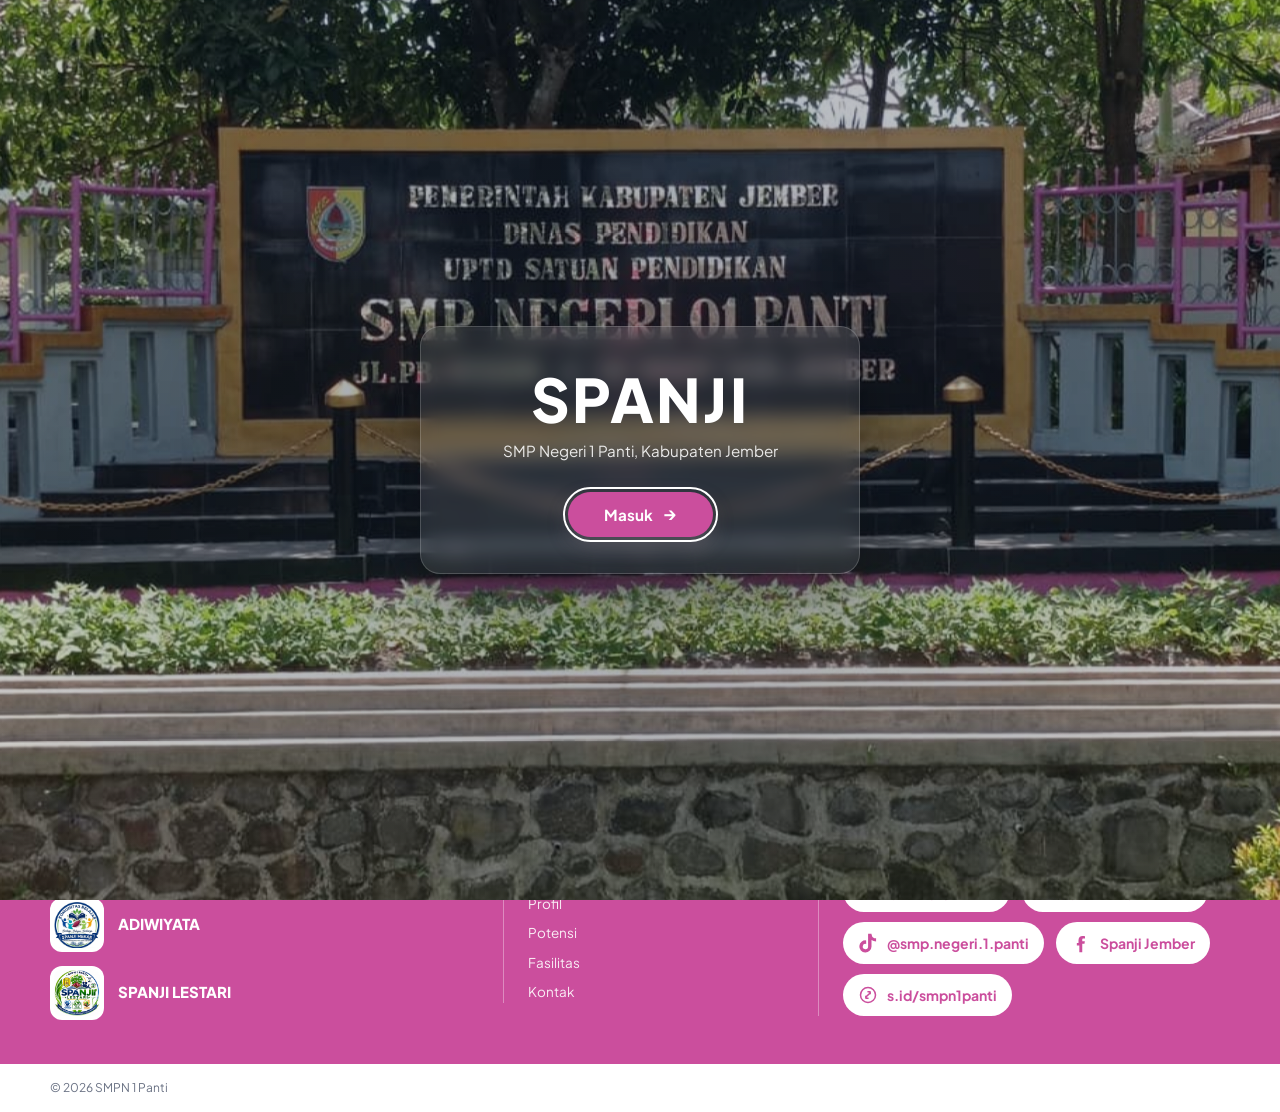
<file: index.html>
<!DOCTYPE html>
<html lang="id">

<head>
    <meta charset="UTF-8">
    <meta name="viewport" content="width=device-width, initial-scale=1.0">
    <title>Profil Sekolah - SMPN 1 Panti</title>
    <meta name="description" content="Situs profil resmi SMPN 1 Panti, Kabupaten Jember.">
    <meta name="google-site-verification" content="jADkxhtEFwRNr0Eua8bPJpXWY07_66TiigtSncWrOU4" />
    <link rel="preconnect" href="https://fonts.googleapis.com">
    <link rel="preconnect" href="https://fonts.gstatic.com" crossorigin>
    <link href="https://fonts.googleapis.com/css2?family=Plus+Jakarta+Sans:wght@400;500;600;700;800&display=swap" rel="stylesheet">
    <link rel="stylesheet" href="style.css">
    <script src="script.js" defer></script>
</head>
<link rel="icon" href="images/logo/logo-smpn1panti.png" type="image/png">

<body data-page="beranda">
    <div class="splash" id="splashScreen" role="dialog" aria-modal="true" aria-labelledby="splashTitle">
        <img class="splash-bg" src="images/fasilitas/Foto depan sekolah SPANJI.jpeg" alt="" aria-hidden="true">
        <div class="splash-overlay" aria-hidden="true"></div>

        <div class="splash-inner">
            <h1 class="splash-title" id="splashTitle">SPANJI</h1>
            <p class="splash-sub">SMP Negeri 1 Panti, Kabupaten Jember</p>
            <button type="button" class="splash-enter" id="splashEnter">Masuk</button>
        </div>
    </div>

    <header class="site-header" id="siteHeader">
    
        <div class="container nav">
            <a href="#beranda" class="brand" aria-label="SMPN 1 Panti, ke beranda">
                <span class="brand-mark" aria-hidden="true">
                    <span class="logo-wrap">
                        <img src="images/logo/logo-smpn1panti.png" alt="Logo SMPN 1 Panti" class="logo-img"
                            onload="this.nextElementSibling.style.display='none'"
                            onerror="this.remove()">
                        <svg viewBox="0 0 24 24" fill="none" stroke="#fff" stroke-width="2"
                            stroke-linecap="round" stroke-linejoin="round">
                            <path d="M12 6.5C10.4 5.2 8.2 4.5 5 4.5v13c3.2 0 5.4.7 7 2 1.6-1.3 3.8-2 7-2v-13c-3.2 0-5.4.7-7 2z"/>
                            <path d="M12 6.5v13"/>
                        </svg>
                    </span>
                </span>
                <span class="brand-text">
                    <strong>SMPN 1 Panti</strong>
                    <small>Kec. Panti, Kab. Jember</small>
                </span>
            </a>

            <nav class="nav-links" id="siteNav" aria-label="Navigasi utama">
                <a href="#beranda" class="active">Beranda</a>
                <a href="#profil">Profil</a>
                <a href="#potensi">Potensi</a>
                <a href="#kontak">Kontak</a>
            </nav>

            <div class="nav-cta">
                <a href="#kontak" class="btn btn-ghost">Hubungi Kami</a>
                <button class="nav-toggle" id="navtoggle" aria-label="Buka menu">
                    <span></span><span></span><span></span>
                </button>
            </div>
        </div>
    </header>

    <div class="page-shell">
        <aside class="sidebar">
            <div class="sidebar-brand">
                <span class="sidebar-mark">S</span>
                <div>
                    <strong>SMPN 1 Panti</strong>
                    <small>School Profile</small>
                </div>
            </div>

            <nav class="sidebar-nav" aria-label="Sidebar navigasi">
                <a href="#beranda" class="active">Beranda</a>
                <a href="#profil">Profil</a>
                <a href="#statistik">Data</a>
                <a href="#potensi">Potensi</a>
                <a href="#fasilitas">Fasilitas</a>
                <a href="#kontak">Kontak</a>
            </nav>

            <div class="sidebar-card">
                <span>Jadwal</span>
                <strong>07.00 - 14.00</strong>
                <small>Senin - Sabtu</small>
            </div>
        </aside>

        <main class="content-area">
            <section id="beranda" class="hero" data-page="beranda">
                <div class="container">
                    <div class="hero-grid">
                        <div class="hero-copy">
                            <p class="hero-kicker">Selamat Datang di SMPN 1 Panti</p>
                            <h1><span class="hero-school-name">SPANJI LESTARI</span><br>Mendidik generasi unggul, <span class="mark">berkarakter</span>, dan siap bersaing.</h1>
                            <p class="hero-desc">Sekolah negeri berpredikat Adiwiyata yang berkomitmen membangun pendidikan berkualitas, menumbuhkan semangat belajar, serta menyiapkan siswa menjadi pribadi yang cerdas, disiplin, dan berdaya saing tinggi.</p>
                            <div class="hero-meta" aria-label="Informasi sekolah">
                                <span>Akademik</span>
                                <span>Karakter</span>
                                <span>Prestasi</span>
                            </div>
                            <div class="hero-action">
                                <a href="#profil" class="btn btn-lg btn-primary">Kenali sekolah kami</a>
                                <a href="#potensi" class="btn btn-lg btn-ghost">Lihat potensi</a>
                            </div>
                        </div>

                        <div class="hero-media" aria-hidden="true">
                            <img src="images/fasilitas/Foto depan sekolah SPANJI.jpeg" alt="Foto depan SPANJI LESTARI" loading="eager">
                            <div class="hero-card hero-card-main">
                                <span>Prestasi</span>
                                <strong>Berprestasi</strong>
                            </div>
                        </div>
                    </div>
                    <div class="hero-coords">
                        <span>08°10'S 113°34'E</span>
                        <span>Kec. Panti, Kab. Jember</span>
                    </div>
                </div>
            </section>

            <section id="statistik" class="stats" data-page="beranda">
                <div class="container stats-grid">
                    <div class="stats-head">
                        <p class="eyebrow">Sekolah Kami</p>
                        <h2>SMPN 1 Panti Data</h2>
                    </div>

                    <div class="stat-card">
                        <div class="stat-number" data-target="653">0</div>
                        <p class="stat-label">Siswa Aktif</p>
                    </div>

                    <div class="stat-card">
                        <div class="stat-number" data-target="36">0</div>
                        <p class="stat-label">Guru &amp; Tenaga Pendidik</p>
                    </div>

                    <div class="stat-card">
                        <div class="stat-number" data-target="191">0</div>
                        <p class="stat-label">Prestasi &amp; Penghargaan</p>
                    </div>
                </div>
            </section>

            <section id="profil" class="profil" data-page="profil">
                <div class="container profil-inner">
                    <div class="profil-media">
                        <img src="images/fasilitas/halaman depan sekolah 1.jpeg" alt="halaman depan SMPN 1 Panti" class="profil-img">
                    </div>

                    <div class="profil-bedge">
                        <span class="profil-bedge-number">46</span>
                        <span class="profil-bedge-label">Tahun Mengabdi</span>
                        <p class="profil-desc">
                            SMP Negeri 1 Panti berdiri pada tahun 1981 sebagai filial SMP Negeri Rambipuji 1 dengan tiga kelas yang menempati gedung SD Negeri I Panti. Seiring perkembangannya, sekolah ini mulai menempati gedung sendiri pada tahun 1983/1984 yang diresmikan oleh Gubernur Jawa Timur, Wahono, pada 28 November 1984. Hingga kini, SMP Negeri 1 Panti terus berkembang sebagai lembaga pendidikan yang berkomitmen mencetak generasi unggul, berprestasi, berkarakter, dan siap menghadapi tantangan masa depan.
                        </p>

                        <div class="profil-list">
                            <div class="profil-item">
                                <span class="profil-icon" aria-hidden="true">✓</span>
                                <div>
                                    <h3>Lokasi</h3>
                                    <p>Kec. Panti, Kab. Jember, Jawa Timur</p>
                                </div>
                            </div>
                            <div class="profil-item">
                                <span class="profil-icon" aria-hidden="true">✓</span>
                                <div>
                                    <h3>Visi &amp; Misi</h3>
                                    <p>Terwujudnya insan yang beriman, berakhlak mulia, berkarakter, dan berprestasi. Lihat <a href="#visi-misi" class="profil-link">visi &amp; misi lengkap</a>.</p>
                                </div>
                            </div>
                        </div>

                        <a href="#kontak" class="btn btn-primary">Hubungi sekolah</a>
                    </div>
                </div>
            </section>

            <section id="struktur" class="struktur" data-page="profil">
                <div class="container">
                    <div class="section-head reveal">
                        <p class="eyebrow">Profil Sekolah</p>
                        <h2>Struktur Organisasi</h2>
                    </div>

                    <div class="org-chart reveal delay-1" role="group" aria-label="Bagan organisasi sekolah">
                        <div class="org-leadership">
                            <article class="org-card org-committee">
                                <h3>Komite Sekolah</h3>
                            </article>
                            <article class="org-card lead">
                                <span class="org-label">Pimpinan</span>
                                <h3>Kepala Sekolah</h3>
                                <p>WIWIK INDIYAWATI, S.Pd.</p>
                                <img
                                    src="images/guru/Wiwik.jpeg"
                                    alt="Kepala Sekolah SMPN 1 Panti"
                                    class="org-lead-img"
                                    loading="lazy"
                                    decoding="async">
                            </article>
                        </div>

                        <div class="org-connector" aria-hidden="true"></div>

                        <div class="org-row">
                            <article class="org-card">
                                <h3>Tata Usaha</h3>
                                <p>HENI HOROYANDONO.</p>
                                <img
                                    src="images/guru/Pak Henny.jpeg"
                                    alt="Tata Usaha SMPN 1 Panti"
                                    class="org-lead-img"
                                    loading="lazy"
                                    decoding="async">
                            </article>
                            <article class="org-card">
                                <h3>Kurikulum</h3>
                                <p>FA'IS FENNY NURDIANA, S.Pd.</p>
                                <img
                                    src="images/guru/Fenny.jpeg"
                                    alt="Kurikulum SMPN 1 Panti"
                                    class="org-lead-img"
                                    loading="lazy"
                                    decoding="async">
                            </article>
                            <article class="org-card">
                                <h3>Sarana &amp; Prasarana</h3>
                                <p>NUR YUSUF HABIBI, S.Pd.</p>
                                <img
                                    src="images/guru/Pak Yusuf.jpeg"
                                    alt="Sarana dan Prasarana SMPN 1 Panti"
                                    class="org-lead-img"
                                    loading="lazy"
                                    decoding="async">
                            </article>
                        </div>

                        <div class="org-connector" aria-hidden="true"></div>

                        <div class="org-row org-row-split">
                            <div class="org-stack">
                                <article class="org-card">
                                    <h3>Kesiswaan</h3>
                                    <p>M. SELVY ALAMUL H, S.Pd.</p>
                                    <img
                                        src="images/guru/Pak Selvy.jpeg"
                                        alt="Kesiswaan SMPN 1 Panti"
                                        class="org-lead-img"
                                        loading="lazy"
                                        decoding="async">
                                </article>
                                <article class="org-card org-independent">
                                    <h3>Perpustakaan</h3>
                                    <p>SITI ASFIHANA RAHMAWATI, SS.</p>
                                    <img
                                        src="images/guru/SITI ASFIHANA RAHMAWATI, SS..jpg"
                                        alt="Koleksi buku di Perpustakaan SMPN 1 Panti"
                                        class="org-lead-img"
                                        loading="lazy"
                                        decoding="async">
                                </article>
                            </div>
                            <div class="org-stack org-mapel-stack">
                                <a href="#guru-mapel" class="org-card org-mapel-card">
                                    <h3>Guru Mapel</h3>
                                    <p>Mendampingi perkembangan siswa di kelas.</p>
                                    <span class="org-mapel-cta">Lihat daftar guru
                                        <svg viewBox="0 0 24 24" fill="none" stroke="currentColor" stroke-width="2" stroke-linecap="round" stroke-linejoin="round" aria-hidden="true"><path d="M9 6l6 6-6 6"/></svg>
                                    </span>
                                </a>
                                <div class="org-connector org-mapel-connector" aria-hidden="true"></div>
                            </div>
                            <article class="org-card">
                                <h3>Bimbingan &amp; Konseling</h3>
                                <p>SITI BADRIYAH, S.Pd.</p>
                                <img
                                    src="images/guru/Ibu Siti.jpeg"
                                    alt="Bimbingan dan Konseling SMPN 1 Panti"
                                    class="org-lead-img"
                                    loading="lazy"
                                    decoding="async">
                            </article>
                        </div>

                        <div class="org-connector" aria-hidden="true"></div>

                        <article class="org-card org-staff-card org-siswa org-students">
                            <h3>Siswa</h3>
                        </article>
                    </div>
                </div>
            </section>

            <section id="guru-mapel" class="struktur guru-mapel" data-page="guru-mapel">
                <div class="container">
                    <a href="#struktur" class="kontak-back">&larr; Kembali ke struktur organisasi</a>

                    <div class="section-head reveal">
                        <p class="eyebrow">Struktur Organisasi</p>
                        <h2>Guru Mata Pelajaran</h2>
                    </div>

                    <div class="org-chart" role="group" aria-label="Bagan guru mata pelajaran">
                        <article class="org-card lead">
                            <h3>Guru Mapel</h3>
                            <p>Mendampingi perkembangan siswa di kelas.</p>
                        </article>

                        <div class="org-connector" aria-hidden="true"></div>

                        <div class="org-staff">
                            <div class="org-col">
                                <article class="org-card org-staff-card">
                                    <h3>Guru PAI &amp; BTQ</h3>
                                    <p>Hj. SITI ZULAIKHA, S.Ag</p>
                                    <p>M. SELVY ALAMUL HUDA, S.PdI</p>
                                    <p>AHMAD FAIZAL, S.Pd</p>
                                </article>
                                <article class="org-card org-staff-card">
                                    <h3>Guru Bahasa Indonesia</h3>
                                    <p>ENDANG HESTININGSIH, S.Pd</p>
                                    <p>INDAH SRIWULANDARI, S.S</p>
                                    <p>NUR YUSUF HABIBI, S.Pd</p>
                                </article>
                                <article class="org-card org-staff-card">
                                    <h3>Guru Bahasa Inggris</h3>
                                    <p>Drs. SURIYANTO ADI SAPUTRA</p>
                                    <p>SITI ASFIHANA RAHMAWATI, SS.</p>
                                    <p>JENI INDRI ASTUTIK, S.S.</p>
                                </article>
                                <article class="org-card org-staff-card">
                                    <h3>Guru Bahasa Daerah</h3>
                                    <p>LILIS SUMARNI, S.Pd.</p>
                                    <p>IMAS AMALIA NURISWATI, S.Pd</p>
                                </article>
                                <article class="org-card org-staff-card">
                                    <h3>Guru IPS</h3>
                                    <p>ASTIYANI, S.Pd</p>
                                    <p>TITIK SETYOWATI, S.E.</p>
                                    <p>Erni Irawati, S.Pd</p>
                                </article>
                            </div>

                            <div class="org-col org-mapel-column">
                                <article class="org-card org-staff-card">
                                    <h3>Guru Matematika</h3>
                                    <p>CUCUT MASTITAH, S.Pd</p>
                                    <p>AHMAD FAIZUL KARIM, S.Pd</p>
                                    <p>EVI RAHMAWATI, S.Pd.</p>
                                    <p>FALIH HELMI WIBISONO P., S.Pd</p>
                                    <p>IRBAH NURJANNAH, S.Pd</p>
                                    <p>MUCHAMMAD CHAIZUL C. M., S.Pd</p>
                                </article>
                                <article class="org-card org-staff-card">
                                    <h3>Guru IPA</h3>
                                    <p>YULIATI, S.Pd</p>
                                    <p>FA'IS FENNY NURDIANA, S.Pd</p>
                                    <p>LILIS SUMARNI, S.Pd.</p>
                                    <p>M. DARWIS ANDI MUKHTAROM, S.Pd</p>
                                </article>
                                <article class="org-card org-staff-card">
                                    <h3>Guru Koding &amp; Kecerdasan Artifisial</h3>
                                    <p>AHMAD FAIZUL KARIM, S.Pd</p>
                                    <p>EVI RAHMAWATI, S.Pd.</p>
                                    <p>FALIH HELMI WIBISONO P., S.Pd</p>
                                    <p>MUCHAMMAD CHAIZUL C. M., S.Pd</p>
                                </article>
                            </div>

                            <div class="org-col">
                                <article class="org-card org-staff-card">
                                    <h3>Guru PPKn</h3>
                                    <p>MUHAMMAD SHOLEH, SH.</p>
                                    <p>M. DARWIS ANDI MUKHTAROM, S.Pd</p>
                                    <p>IMAS AMALIA NURISWATI, S.Pd</p>
                                    <p>MUCHAMMAD CHAIZUL C. M., S.Pd</p>
                                </article>
                                <article class="org-card org-staff-card">
                                    <h3>Guru Informatika</h3>
                                    <p>JOKO KINARYOADI, S.Pd</p>
                                    <p>M. DARWIS ANDI MUKHTAROM, S.Pd</p>
                                    <p>SEPTIAN DWI CAHYO, S.Pd</p>
                                    <p>AHMAD FAIZAL, S.Pd</p>
                                </article>
                                <article class="org-card org-staff-card">
                                    <h3>Guru PJOK</h3>
                                    <p>DANANG ARGO WAHYU I., S.Pd</p>
                                    <p>JOKO KINARYOADI, S.Pd</p>
                                    <p>SEPTIAN DWI CAHYO, S.Pd</p>
                                </article>
                                <article class="org-card org-staff-card">
                                    <h3>Guru Prakarya</h3>
                                    <p>SITI BADRIYAH, S.Pd</p>
                                    <p>FA'IS FENNY NURDIANA, S.Pd</p>
                                    <p>DANANG ARGO WAHYU I., S.Pd</p>
                                </article>
                            </div>
                        </div>
                    </div>
                </div>
            </section>

            <section id="visi-misi" class="vision-grid" data-page="profil">
                <div class="container vision-wrap">
                    <div class="section-head reveal">
                        <p class="eyebrow">Visi &amp; Misi</p>
                        <h2>Komitmen Pendidikan Yang Terarah</h2>
                    </div>

                    <article class="vision-card vision-main reveal delay-1">
                        <span class="vision-label">Visi</span>
                        <h3>
                            <span>Terwujudnya insan yang beriman,</span>
                            <span>berakhlak mulia, berkarakter,</span>
                            <span>berprestasi, dan berbudaya lingkungan.</span>
                        </h3>
                        <ul class="visi-pillars" aria-label="Pilar visi">
                            <li><strong>Beriman</strong><span>Membiasakan ibadah, kejujuran, dan kesantunan.</span></li>
                            <li><strong>Berkarakter</strong><span>Menerapkan disiplin, kemandirian, dan tanggung jawab.</span></li>
                            <li><strong>Berprestasi</strong><span>Mengembangkan potensi setiap murid.</span></li>
                            <li><strong>Peduli lingkungan</strong><span>Menjaga alam, kebersihan, dan lingkungan sekitar.</span></li>
                        </ul>
                    </article>

                    <div class="misi-block reveal delay-1">
                        <span class="vision-label">Misi</span>
                        <ol class="misi-list">
                            <li class="misi-item">
                                <span class="misi-no" aria-hidden="true">01</span>
                                <div>
                                    <h4>Iman &amp; Akhlak</h4>
                                    <p>Membiasakan nilai agama dan etika.</p>
                                </div>
                            </li>
                            <li class="misi-item">
                                <span class="misi-no" aria-hidden="true">02</span>
                                <div>
                                    <h4>Karakter &amp; Positif</h4>
                                    <p>Membangun disiplin, kemandirian, gotong royong, kreativitas, dan sikap kritis.</p>
                                </div>
                            </li>
                            <li class="misi-item">
                                <span class="misi-no" aria-hidden="true">03</span>
                                <div>
                                    <h4>Pembelajaran Bermakna</h4>
                                    <p>pembelajaran kontekstual, berbasis, teknologi, dan berpusat pada murid.</p>
                                </div>
                            </li>
                            <li class="misi-item">
                                <span class="misi-no" aria-hidden="true">04</span>
                                <div>
                                    <h4>Pengembangan Potensi</h4>
                                    <p>Mengoptimalkan prestasi akademik dan nonakademik. (<em>growth mindset</em>).</p>
                                </div>
                            </li>
                            <li class="misi-item">
                                <span class="misi-no" aria-hidden="true">05</span>
                                <div>
                                    <h4>Budaya Lingkungan</h4>
                                    <p>Membangun lingkungan yang bersih, sehat, aman, hijau, dan berkelanjutan.</p>
                                </div>
                            </li>
                            <li class="misi-item">
                                <span class="misi-no" aria-hidden="true">06</span>
                                <div>
                                    <h4>Tata Kelola Bermutu</h4>
                                    <p>Bekerja secara profesional, kolaboratif, transparan, dan bermitra.</p>
                                </div>
                            </li>
                        </ol>
                    </div>
                </div>
            </section>

            <section class="achievement-strip" data-page="profil">
                <div class="container achievement-wrap">
                    <div class="section-head reveal">
                        <p class="eyebrow">Prestasi</p>
                        <h2>Kompetisi dan pencapaian siswa</h2>
                    </div>
                </div>
                <div class="achievement-grid reveal delay-1">
                    <div class="achievement-item">
                        <strong>82</strong>
                        <span>Lomba Akademik</span>
                    </div>
                    <div class="achievement-item">
                        <strong>42</strong>
                        <span>Prestasi Olahraga</span>
                    </div>
                    <div class="achievement-item">
                        <strong>19</strong>
                        <span>Kejuaraan Seni</span>
                    </div>
                    <div class="achievement-item">
                        <strong>48</strong>
                        <span>Prestasi Non Akademik</span>
                    </div>
                    <div class="achievement-item">
                        <strong>34</strong>
                        <span>Juara Tingkat Kabupaten</span>
                    </div>
                </div>
            </section>

            <section id="potensi" class="potensi" data-page="potensi">
                <div class="container">
                    <div class="section-head reveal">
                        <p class="eyebrow">Keunggulan Sekolah</p>
                        <h2>Program &amp; fasilitas unggulan</h2>
                    </div>

                    <div class="bento reveal delay-1">
                        <article class="bento-card bento-1 has-img">
                            <div class="slider bento-slider" data-autoplay="4000" role="region" aria-roledescription="carousel" aria-label="Galeri akademik">
                                <div class="slider-track">
                                    <img src="images/fasilitas/kondisi kelas 1.jpeg" alt="Kegiatan akademik siswa" class="slide" loading="lazy">
                                    <img src="images/fasilitas/kondisi kelas 2.jpeg" alt="Pembelajaran di dalam kelas" class="slide">
                                    <img src="images/fasilitas/suasana belajar.jpeg" alt="Suasana belajar di kelas" class="slide">
                                </div>
                            </div>
                            <svg class="icon" width="26" height="26" viewBox="0 0 24 24" fill="none" stroke="currentColor" stroke-width="1.6" aria-hidden="true">
                                <path d="M12 7v14"/>
                                <path d="M3 5.5A2.5 2.5 0 0 1 5.5 3H12v18H5.5A2.5 2.5 0 0 0 3 23z"/>
                                <path d="M21 5.5A2.5 2.5 0 0 0 18.5 3H12v18h6.5a2.5 2.5 0 0 1 2.5 2z"/>
                                <path d="M6 7h3M6 10h3M15 7h3M15 10h3"/>
                            </svg>
                            <h4>Akademik</h4>
                            <div class="academic-details">
                                <div class="academic-copy">
                                    <p>Program pembelajaran yang menekankan pengembangan kompetensi akademik, karakter, dan keterampilan akademik siswa.</p>
                                </div>
                                <div class="academic-programs" aria-label="Program akademik unggulan">
                                    <span>Sekolah Model Pembelajaran Mendalam (PM)</span>
                                    <span>Koding &amp; Kecerdasan Artifisial (KKA)</span>
                                </div>
                            </div>
                        </article>

                        <article class="bento-card bento-2 has-img">
                            <div class="slider bento-slider" data-autoplay="4000" data-indicator="dots" role="region" aria-roledescription="carousel" aria-label="Galeri ekstrakurikuler">
                                <div class="slider-track">
                                    <img src="images/ekstra/Basket 1.jpeg" alt="Kegiatan basket" class="slide" loading="lazy">
                                    <img src="images/ekstra/Basket 2.jpeg" alt="Latihan basket siswa" class="slide" loading="lazy">
                                    <img src="images/ekstra/Patrol.jpeg" alt="latihan patrol" class="slide">
                                    <img src="images/ekstra/Patrol 2.jpeg" alt="Latihan olahraga dan seni" class="slide">
                                    <img src="images/ekstra/Pramuka 1.jpeg" alt="Kegiatan pramuka" class="slide">
                                    <img src="images/ekstra/pramuka 2.jpeg" alt="Kegiatan pramuka" class="slide">
                                    <img src="images/ekstra/pramuka 3.jpeg" alt="Kegiatan pramuka" class="slide">
                                    <img src="images/ekstra/Paskib 1.jpeg" alt="Kegiatan paskibra" class="slide">
                                    <img src="images/ekstra/sepak bola 1.jpeg" alt="Kegiatan sepak bola" class="slide">
                                    <img src="images/ekstra/sepak bola 2.jpeg" alt="Kegiatan sepak bola" class="slide">
                                    <img src="images/ekstra/PLH 1.png" alt="Kegiatan PLH" class="slide">
                                    <img src="images/ekstra/PLH (2).png" alt="Kegiatan PLH" class="slide">
                                    <img src="images/ekstra/voli 1.jpeg" alt="Kegiatan voli" class="slide">
                                    <img src="images/ekstra/voli 2.jpeg" alt="Kegiatan voli" class="slide">
                                    <img src="images/ekstra/Tari 1.jpeg" alt="Kegiatan tari" class="slide">
                                    <img src="images/ekstra/Tari 2.jpeg" alt="Kegiatan tari" class="slide">
                                    <img src="images/prestasi/prestasi/Hadrah 1.jpeg" alt="Kegiatan hadrah" class="slide">
                                    <img src="images/ekstra/Hadrah 2.jpeg" alt="Kegiatan hadrah" class="slide">
                                    <img src="images/ekstra/Tilawah.jpeg" alt="Kegiatan tilawah" class="slide">
                                    <img src="images/ekstra/Tilawah 2.jpeg" alt="Kegiatan tilawah" class="slide">
                                    <img src="images/ekstra/Broadcast 1.jpeg" alt="Kegiatan broadcast" class="slide">
                                    <img src="images/ekstra/Broadcast 2.jpeg" alt="Kegiatan broadcast" class="slide">
                                </div>
                            </div>
                            <svg class="icon" width="24" height="24" viewBox="0 0 24 24" fill="none" stroke="currentColor" stroke-width="1.6">
                                <path d="M4 18V6l8-4 8 4v12l-8 4-8-4z"/>
                                <path d="M12 2v20M4 6l8 4 8-4"/>
                            </svg>
                            <h4>Ekstrakurikuler</h4>
                            <p>Pramuka, olahraga, seni, dan kegiatan pengembangan bakat siswa.</p>
                        </article>

                             <article class="bento-card bento-3 has-img">
                            <div class="slider bento-slider" data-autoplay="4000" role="region" aria-roledescription="carousel" aria-label="Galeri fasilitas">
                                <div class="slider-track">
                                    <img src="images/fasilitas/lapangan 1.jpeg" alt="Lapangan olahraga yang luas di SMPN 1 Panti" class="slide" loading="lazy">
                                    <img src="images/fasilitas/lapangan 2.jpg" alt="Siswa bermain di lapangan sekolah" class="slide" loading="lazy">
                                    <img src="images/fasilitas/Perpus 1.jpg" alt="Poster ajakan membaca di perpustakaan" class="slide" loading="lazy">
                                    <img src="images/fasilitas/perpus 2.jpg" alt="Koleksi ensiklopedia di perpustakaan" class="slide" loading="lazy">
                                    <img src="images/fasilitas/perpus 3.jpg" alt="Buku pelajaran di rak perpustakaan" class="slide" loading="lazy">
                                    <img src="images/fasilitas/Kopsis.jpeg" alt="Kantin bersih dan nyaman di SMPN 1 Panti" class="slide" loading="lazy">
                                    <img src="images/fasilitas/Ruang BK.jpeg" alt="Ruang bimbingan konseling" class="slide" loading="lazy">
                                    <img src="images/fasilitas/Kantin.jpg" alt="Kantin sekolah dengan fasilitas lengkap" class="slide" loading="lazy">
                                    <img src="images/fasilitas/musholla.10.jpeg" alt="Musholla SMPN 1 Panti" class="slide" loading="lazy">
                                </div>
                            </div>
                             <svg class="icon" width="22" height="22" viewBox="0 0 24 24" fill="none" stroke="currentColor" stroke-width="1.6">
                                <path d="M4 20V8.5A1.5 1.5 0 0 1 5.5 7H9V4h6v3h3.5A1.5 1.5 0 0 1 20 8.5V20"/>
                                <path d="M9 20v-6h6v6"/>
                            </svg>
                            <h4>Fasilitas</h4>
                            <p>Ruangan kelas nyaman, perpustakaan, kantin bersih, koprasi, Ruang Bimbingan Konseling, dan lapangan olahraga yang luas.</p>
                        </article>
                        
                        <article class="bento-card bento-4 has-img">
                            <div class="slider bento-slider" data-autoplay="4000" role="region" aria-roledescription="carousel" aria-label="Galeri prestasi">
                                <div class="slider-track">
                                    <img src="images/prestasi/prestasi/prestasi 1.jpeg" alt="prestasi siswa" class="slide" loading="lazy">
                                    <img src="images/prestasi/prestasi/prestasi 2.jpeg" alt="Penyerahan piala dan piagam" class="slide">
                                    <img src="images/prestasi/prestasi/juara 3 mtq.jpg" alt="Siswa menerima penghargaan MTQ" class="slide">
                                    <img src="images/prestasi/prestasi/juara kaligrafi 1.jpg" alt="Siswa menerima penghargaan kaligrafi" class="slide">
                                    <img src="images/prestasi/prestasi/juara 2 kaligrafi.jpg" alt="siswa menerima penghargaan film pendek" class="slide">
                                    <img src="images/prestasi/prestasi/juara 1 film pendek.jpg" alt="Siswa menerima penghargaan kaligrafi" class="slide">
                                    <img src="images/prestasi/prestasi/juara karate.jpg" alt="Siswa menerima penghargaan karate" class="slide">
                                </div>
                            </div>
                            <svg class="icon" width="22" height="22" viewBox="0 0 24 24" fill="none" stroke="currentColor" stroke-width="1.6">
                                <path d="M12 2.5 14.7 8l6.1.9-4.4 4.3 1 6.1-6.4-3.4-6.4 3.4 1-6.1L3.2 9l6.1-.9L12 2.5z"/>
                            </svg>
                            <h4>Prestasi</h4>
                            <p>Berbagai penghargaan tingkat kabupaten hingga provinsi di bidang akademik dan non-akademik.</p>
                        </article>
                    </div>
                </div>
            </section>

            <section id="fasilitas" class="fasilitas" data-page="potensi">
                <div class="container">
                    <div class="section-head reveal">
                        <p class="eyebrow">Fasilitas Sekolah</p>
                        <h2>Lingkungan belajar yang nyaman &amp; lengkap</h2>
                        <p>Tiga fasilitas utama yang menunjang kegiatan belajar mengajar di SMPN 1 Panti.</p>
                    </div>

                    <div class="fasilitas-grid reveal delay-1">
                        <div class="fasilitas-card">
                            <div class="fasilitas-thumb slider" data-autoplay="4000" role="region" aria-roledescription="carousel" aria-label="Galeri ruang kelas">
                                <div class="slider-track">
                                    <img src="images/fasilitas/Ruang kelas 3.jpeg" alt="Ruang kelas SMPN 1 Panti" class="slide" loading="lazy">
                                    <img src="images/fasilitas/kondisi kelas 2.jpeg" alt="Suasana belajar di kelas" class="slide">
                                    <img src="images/fasilitas/suasana belajar.jpeg" alt="Papan tulis dan bangku siswa" class="slide">
                                </div>
                            </div>
                            <div class="fasilitas-body">
                                <p class="tag">Ruang Belajar</p>
                                <h4>Ruang Kelas</h4>
                                <p>Ruangan kelas bersih, nyaman, dan mendukung proses pembelajaran aktif.</p>
                            </div>
                        </div>

                        <div class="fasilitas-card">
                            <div class="fasilitas-thumb slider" data-autoplay="4000" role="region" aria-roledescription="carousel" aria-label="Galeri perpustakaan">
                                <div class="slider-track">
                                    <img src="images/fasilitas/perpus 3.jpg" alt="Perpustakaan SMPN 1 Panti" class="slide" loading="lazy">
                                    <img src="images/fasilitas/perpus 2.jpg" alt="Rak buku perpustakaan" class="slide">
                                </div>
                            </div>
                            <div class="fasilitas-body">
                                <p class="tag">Literasi</p>
                                <h4>Perpustakaan Sekolah</h4>
                                <p>Koleksi buku pelajaran, referensi, dan bacaan umum untuk mendukung minat baca siswa.</p>
                            </div>
                        </div>

                        <div class="fasilitas-card">
                            <div class="fasilitas-thumb slider" data-autoplay="4000" role="region" aria-roledescription="carousel" aria-label="Galeri lapangan">
                                <div class="slider-track">
                                    <img src="images/fasilitas/lapangan 1.jpeg" alt="Lapangan olahraga SMPN 1 Panti" class="slide" loading="lazy">
                                    <img src="images/ekstra/Basket 2.jpeg" alt="Kegiatan olahraga siswa" class="slide">
                                    <img src="images/fasilitas/upacara 1.jpeg" alt="Upacara dan kegiatan di lapangan" class="slide">
                                    <img src="images/fasilitas/Upacara 2.jpeg" alt="Upacara bendera di lapangan sekolah" class="slide">
                                </div>
                            </div>
                            <div class="fasilitas-body">
                                <p class="tag">Olahraga &amp; Ekstrakurikuler</p>
                                <h4>Lapangan dan Kegiatan Siswa</h4>
                                <p>Area olahraga, kegiatan upacara, kegiatan ekstrakurikuler, dan pelatihan bakat siswa di lingkungan sekolah.</p>
                            </div>
                        </div>
                    </div>
                </div>
            </section>

            <section id="kontak" class="kontak" data-page="kontak">
                <div class="container kontak-grid">
                    <div class="kontak-copy reveal">
                        <a href="#beranda" class="kontak-back">&larr; Kembali ke beranda</a>
                        <p class="eyebrow">Kontak</p>
                        <h2>Kunjungi atau hubungi</h2>
                        <div class="kontak-info">
                            <div class="row">
                                <svg class="kontak-row-icon" viewBox="0 0 24 24" fill="none" stroke="currentColor" stroke-width="1.8" stroke-linecap="round" stroke-linejoin="round" aria-hidden="true">
                                    <path d="M20 10c0 5-8 12-8 12S4 15 4 10a8 8 0 1 1 16 0Z"/><circle cx="12" cy="10" r="2.5"/>
                                </svg>
                                <b>Alamat</b>
                                <a class="kontak-value" href="https://www.google.com/maps/search/?api=1&amp;query=SMPN+1+Panti%2C+Kecamatan+Panti%2C+Kabupaten+Jember%2C+Jawa+Timur" target="_blank" rel="noopener noreferrer">SMPN 1 Panti, Kec. Panti, Kab. Jember, Jawa Timur</a>
                            </div>
                            <div class="row">
                                <svg class="kontak-row-icon" viewBox="0 0 24 24" fill="none" stroke="currentColor" stroke-width="1.8" stroke-linecap="round" stroke-linejoin="round" aria-hidden="true">
                                    <path d="M22 16.92v3a2 2 0 0 1-2.18 2A19.8 19.8 0 0 1 11.19 18a19.5 19.5 0 0 1-6-6A19.8 19.8 0 0 1 2.09 3.18 2 2 0 0 1 4.08 1h3a2 2 0 0 1 2 1.72c.12.9.34 1.78.65 2.62a2 2 0 0 1-.45 2.11L8 8.73a16 16 0 0 0 6 6l1.28-1.28a2 2 0 0 1 2.11-.45c.84.31 1.72.53 2.62.65A2 2 0 0 1 22 16.92z"/>
                                </svg>
                                <b>Telepon</b>
                                <span class="kontak-value">(085) 211-339-993</span>
                            </div>
                            <div class="row">
                                <svg class="kontak-row-icon" viewBox="0 0 24 24" fill="none" stroke="currentColor" stroke-width="1.8" stroke-linecap="round" stroke-linejoin="round" aria-hidden="true">
                                    <rect x="3" y="5" width="18" height="14" rx="2"/><path d="m3 7 9 6 9-6"/>
                                </svg>
                                <b>Email</b>
                                <a class="kontak-value" href="mailto:smpn1panti@gmail.com">smpn1panti@gmail.com</a>
                            </div>
                            <div class="row">
                                <svg class="kontak-row-icon" viewBox="0 0 24 24" fill="none" stroke="currentColor" stroke-width="1.8" stroke-linecap="round" stroke-linejoin="round" aria-hidden="true">
                                    <circle cx="12" cy="12" r="9"/><path d="M12 7v5l3 2"/>
                                </svg>
                                <b>Jam Layanan</b>
                                <span class="kontak-value">Senin-Sabtu, 07.00-14.00 WIB</span>
                            </div>
                        </div>
                        <a href="#" class="btn btn-primary" data-wa target="_blank" rel="noopener noreferrer" style="margin-top: 28px;">Kirim</a>
                    </div>

                    <div class="map-wrap reveal">
                        <iframe
                            src="https://www.google.com/maps?q=SMPN+1+Panti%2C+Kecamatan+Panti%2C+Kabupaten+Jember%2C+Jawa+Timur&amp;output=embed"
                            title="Peta lokasi SMPN 1 Panti di Google Maps"
                            loading="lazy"
                            referrerpolicy="no-referrer-when-downgrade"
                            allowfullscreen>
                        </iframe>
                    </div>
                </div>
            </section>
        </main>
    </div>

    <footer class="site-footer">
        <div class="container footer-grid">
            <div class="footer-brand">
                <div class="footer-brand-item">
                    <img src="images/logo/logo Tut wuri.png" alt="Logo Tut Wuri">
                    <span class="footer-brand-copy">
                        <strong>SPANJI MELESAT</strong>
                    </span>
                </div>
                <div class="footer-brand-item">
                    <img src="images/logo/spanji_mekar.jpeg" alt="Logo Adiwiyata">
                    <span class="footer-brand-copy">
                        <strong>Adiwiyata</strong>
                    </span>
                </div>
                <div class="footer-brand-item">
                    <img src="images/logo/spanji_lestari.jpeg" alt="Logo SPANJI LESTARI">
                    <span class="footer-brand-copy">
                        <strong>SPANJI LESTARI</strong>
                    </span>
                </div>
            </div>

            <div class="footer-link">
                <a href="#beranda">Beranda</a>
                <a href="#profil">Profil</a>
                <a href="#potensi">Potensi</a>
                <a href="#fasilitas">Fasilitas</a>
                <a href="#kontak">Kontak</a>
            </div>

            <nav class="footer-social" aria-label="Media sosial">
                <span class="footer-social-title">Media Sosial</span>
                <div class="footer-social-links">
                    <a class="footer-social-account" href="https://www.instagram.com/spanji1jember/" target="_blank" rel="noopener noreferrer" aria-label="Instagram @spanji1jember">
                        <svg viewBox="0 0 24 24" fill="none" stroke="currentColor" stroke-width="1.8" stroke-linecap="round" stroke-linejoin="round" aria-hidden="true">
                            <rect x="3" y="3" width="18" height="18" rx="5"/>
                            <circle cx="12" cy="12" r="4"/>
                            <circle cx="17.5" cy="6.5" r=".7" fill="currentColor" stroke="none"/>
                        </svg>
                        <span>@spanji1jember</span>
                    </a>
                    <a class="footer-social-account" href="https://youtube.com/@smpnegeri1panti" target="_blank" rel="noopener noreferrer" aria-label="YouTube @smpnegeri1panti">
                        <svg viewBox="0 0 24 24" fill="currentColor" aria-hidden="true">
                            <path d="M23.5 6.2a3 3 0 0 0-2.1-2.1C19.5 3.6 12 3.6 12 3.6s-7.5 0-9.4.5A3 3 0 0 0 .5 6.2 31 31 0 0 0 0 12a31 31 0 0 0 .5 5.8 3 3 0 0 0 2.1 2.1c1.9.5 9.4.5 9.4.5s7.5 0 9.4-.5a3 3 0 0 0 2.1-2.1A31 31 0 0 0 24 12a31 31 0 0 0-.5-5.8ZM9.6 15.6V8.4l6.3 3.6-6.3 3.6Z"/>
                        </svg>
                        <span>@smpnegeri1panti</span>
                    </a>
                    <a class="footer-social-account" href="https://www.tiktok.com/@smp.negeri.1.panti" target="_blank" rel="noopener noreferrer" aria-label="TikTok @smp.negeri.1.panti">
                        <svg viewBox="0 0 24 24" fill="currentColor" aria-hidden="true">
                            <path d="M19.6 6.3a5.5 5.5 0 0 1-3.4-4.8V1h-4.1v15.2a3.2 3.2 0 1 1-2.3-3.1V8.9a7.3 7.3 0 1 0 6.4 7.3V8.5a9.5 9.5 0 0 0 5.5 1.8V6.2c-.7 0-1.4 0-2.1.1Z"/>
                        </svg>
                        <span>@smp.negeri.1.panti</span>
                    </a>
                    <a class="footer-social-account" href="https://www.facebook.com/" target="_blank" rel="noopener noreferrer" aria-label="Facebook Spanji Jember">
                        <svg viewBox="0 0 24 24" fill="currentColor" aria-hidden="true">
                            <path d="M13.5 21v-8h2.7l.4-3h-3.1V8.1c0-.9.3-1.5 1.6-1.5h1.7V3.9c-.8-.1-1.7-.2-2.9-.2-2.9 0-4.9 1.8-4.9 5.1V12H7v3h3v8h3.5Z"/>
                        </svg>
                        <span>Spanji Jember</span>
                    </a>
                    <a class="footer-social-account" href="https://s.id/smpn1panti" target="_blank" rel="noopener noreferrer" aria-label="SMPN 1 Panti Link">
                        <svg viewBox="0 0 24 24" fill="none" stroke="currentColor" stroke-width="1.8" stroke-linecap="round" stroke-linejoin="round" aria-hidden="true">
                            <circle cx="12" cy="12" r="9"/>
                            <path d="M9.5 14.5 14.5 9.5"/>
                            <path d="M12 8h2.5v2.5"/>
                            <path d="M12 16H9.5v-2.5"/>
                        </svg>
                        <span>s.id/smpn1panti</span>
                    </a>
                </div>
            </nav>
        </div>
        <p class="footer-fine">© 2026 SMPN 1 Panti</p>
    </footer>

    <a href="https://wa.me/" class="wa-float" data-wa target="_blank" rel="noopener noreferrer" aria-label="Chat via WhatsApp">
        <svg viewBox="0 0 24 24" fill="currentColor" aria-hidden="true">
            <path d="M17.472 14.382c-.297-.149-1.758-.867-2.03-.967-.273-.099-.471-.148-.67.15-.197.297-.767.966-.94 1.164-.173.199-.347.223-.644.075-.297-.15-1.255-.463-2.39-1.475-.883-.788-1.48-1.761-1.653-2.059-.173-.297-.018-.458.13-.606.134-.133.298-.347.446-.52.149-.174.198-.298.298-.497.099-.198.05-.371-.025-.52-.075-.149-.669-1.612-.916-2.207-.242-.579-.487-.5-.669-.51-.173-.008-.371-.01-.57-.01-.198 0-.52.074-.792.372-.272.297-1.04 1.016-1.04 2.479 0 1.462 1.065 2.875 1.213 3.074.149.198 2.096 3.2 5.077 4.487.709.306 1.262.489 1.694.625.712.227 1.36.195 1.871.118.571-.085 1.758-.719 2.006-1.413.248-.694.248-1.289.173-1.413-.074-.124-.272-.198-.57-.347m-5.421 7.403h-.004a9.87 9.87 0 0 1-5.031-1.378l-.361-.214-3.741.982.998-3.648-.235-.374a9.86 9.86 0 0 1-1.51-5.26c.001-5.45 4.436-9.884 9.888-9.884 2.64 0 5.122 1.03 6.988 2.898a9.825 9.825 0 0 1 2.893 6.994c-.003 5.45-4.437 9.884-9.885 9.884m8.413-18.297A11.815 11.815 0 0 0 12.05 0C5.495 0 .16 5.335.157 11.892c0 2.096.547 4.142 1.588 5.945L.057 24l6.305-1.654a11.882 11.882 0 0 0 5.683 1.448h.005c6.554 0 11.89-5.335 11.893-11.893a11.821 11.821 0 0 0-3.48-8.413Z"/>
        </svg>
    </a>

    <button class="to-top" id="toTop" aria-label="kembali ke atas">↑</button>
</body>

</html>
</file>
<file: style.css>
:root {
    --accent: #cb4e9d;
    --accent-dark: #16213a;
    --accent-soft: #fff1e6;
    --ink: #16213a;
    --muted: #6b7385;
    --line: #e0dfda;
    --bg: #f3f2ef;
    --bg-alt: #eae9e5;
    --radius: 12px;
    --shadow: 0 1px 2px rgba(22, 33, 58, .04), 0 8px 24px rgba(22, 33, 58, .07);
    --header-h: 72px;
    --font: "Plus Jakarta Sans", system-ui, -apple-system, "Segoe UI", sans-serif;
}

/* ---------- Reset & base ---------- */
*, *::before, *::after { box-sizing: border-box; }
html { scroll-behavior: smooth; scroll-padding-top: calc(var(--header-h) + 12px); }
body {
    margin: 0;
    font-family: var(--font);
    font-size: 16px;
    line-height: 1.65;
    color: var(--ink);
    background: var(--bg);
    -webkit-font-smoothing: antialiased;
}
img, svg { max-width: 100%; display: block; }
a { color: inherit; text-decoration: none; }
h1, h2, h3, h4, p { margin: 0; }
h1, h2, h3, h4 { line-height: 1.2; letter-spacing: -.02em; font-weight: 800; }
::selection { background: var(--accent); color: #fff; }

.container { width: min(1180px, 100% - 48px); margin-inline: auto; }
section { padding: 72px 0; }

/* Eyebrow: label section */
.eyebrow, .hero-kicker {
    display: flex; align-items: center;
    font-size: 12px; font-weight: 700;
    letter-spacing: .1em; text-transform: uppercase;
    color: var(--accent);
    margin-bottom: 12px;
}
.section-head { max-width: 640px; margin-bottom: 40px; }
.section-head h2 { font-size: clamp(26px, 3.2vw, 34px); }
.section-head p:last-child:not(.eyebrow) { color: var(--muted); margin-top: 12px; }

/* ---------- Tombol ---------- */
.btn {
    display: inline-flex; align-items: center; justify-content: center; gap: 10px;
    padding: 11px 24px;
    font: 700 14px var(--font);
    border-radius: 999px;
    border: 1.5px solid transparent;
    cursor: pointer;
    transition: transform .2s, background .2s, border-color .2s, color .2s, box-shadow .2s;
}
.btn:hover { transform: translateY(-1px); }
.btn-lg { padding: 14px 30px; font-size: 15px; }
.btn-primary { background: var(--accent); color: #fff; box-shadow: 0 6px 16px rgba(242, 107, 16, .28); }
.btn-primary:hover { background: var(--accent-dark); }
.btn-lg.btn-primary::after, .profil .btn-primary::after { content: "→"; font-size: 17px; line-height: 1; }
.btn-ghost { border-color: var(--line); color: var(--ink); background: #fff; }
.btn-ghost:hover { border-color: var(--accent); color: var(--accent); }

/* ---------- Splash sambutan ---------- */
.splash {
    position: fixed;
    inset: 0;
    z-index: 9999;
    display: grid;
    place-items: center;
    overflow: hidden;
    background: var(--accent-dark);
    color: #fff;
    transition: opacity .4s ease, visibility .4s ease;
}
.splash.is-hidden {
    opacity: 0;
    visibility: hidden;
    pointer-events: none;
}
body.splash-active { overflow: hidden; }

.splash-bg {
    position: absolute;
    inset: 0;
    width: 100%;
    height: 100%;
    object-fit: cover;
    object-position: center;
    animation: splashZoom 16s ease-out forwards;
}
@keyframes splashZoom {
    from { transform: scale(1); }
    to { transform: scale(1.05); }
}

/* lapisan gelap */
.splash-overlay {
    position: absolute;
    inset: 0;
    background:
        radial-gradient(ellipse at center, rgba(22, 33, 58, .45) 0%, rgba(27, 27, 27, 0.181) 100%);
}

.splash-inner {
    position: relative;
    width: min(440px, 100% - 40px);
    padding: 40px 28px 36px;
    text-align: center;
    border: 1px solid rgba(255, 255, 255, .18);
    border-radius: 20px;
    background: rgba(255, 255, 255, .08);
    -webkit-backdrop-filter: blur(10px);
    backdrop-filter: blur(10px);
    box-shadow: 0 20px 60px rgba(0, 0, 0, .35);
    animation: splashRise .7s ease-out both;
}
@keyframes splashRise {
    from { opacity: 0; transform: translateY(16px); }
    to { opacity: 1; transform: none; }
}

.splash-logo {
    width: 72px;
    height: 72px;
    margin: 0 auto 18px;
    object-fit: contain;
}

.splash-kicker {
    margin: 0 0 6px;
    font-size: .75rem;
    font-weight: 700;
    letter-spacing: .14em;
    text-transform: uppercase;
    color: rgba(255, 255, 255, .75);
}

.splash-title {
    margin: 0 0 8px;
    font-family: var(--font);
    font-size: clamp(2.75rem, 12vw, 3.75rem);
    font-weight: 800;
    letter-spacing: .04em;
    line-height: 1.05;
}

.splash-sub {
    margin: 0 0 28px;
    font-size: .95rem;
    color: rgba(255, 255, 255, .88);
}

.splash-enter {
    display: inline-flex;
    align-items: center;
    gap: 10px;
    padding: 13px 36px;
    border: 0;
    border-radius: 999px;
    background: var(--accent);
    color: #fff;
    font-family: inherit;
    font-size: .95rem;
    font-weight: 700;
    cursor: pointer;
    box-shadow: 0 8px 20px rgba(114, 102, 110, 0.4);
    transition: background .2s, transform .2s;
}
.splash-enter::after { content: "\2192"; font-size: 1.1rem; line-height: 1; transition: transform .2s; }
.splash-enter:hover { background: #fff; color: var(--accent-dark); transform: translateY(-1px); }
.splash-enter:hover::after { transform: translateX(3px); }
.splash-enter:focus-visible { outline: 2px solid #fff; outline-offset: 3px; }

@media (prefers-reduced-motion: reduce) {
    .splash { transition: none; }
    .splash-bg, .splash-inner { animation: none; }
    .splash-enter, .splash-enter::after { transition: none; }
}

/* ---------- Header ---------- */
.site-header {
    position: sticky; top: 0; z-index: 50;
    height: var(--header-h);
    background: rgba(255, 255, 255, .92);
    backdrop-filter: blur(12px);
    -webkit-backdrop-filter: blur(12px);
    border-bottom: 1px solid var(--line);
}
.nav { height: 100%; display: flex; align-items: center; justify-content: space-between; gap: 24px; }

.brand { display: flex; align-items: center; gap: 12px; }
.brand-mark {
    position: relative; overflow: hidden;
    width: 46px; height: 46px; flex: none;
    display: grid; place-items: center;
    background: var(--accent-soft);
    border-radius: 12px;
}
.brand-mark svg { width: 24px; height: 24px; stroke: var(--accent); }
.logo-img {
    height: 48px;
    width: auto;
    display: block;
}
.brand-text { display: flex; flex-direction: column; line-height: 1.2; }
.brand-text strong { font-size: 15px; font-weight: 800; text-transform: uppercase; letter-spacing: -.005em; }
.brand-text small { font-size: 11.5px; color: var(--muted); font-weight: 500; }

.nav-links { display: none; gap: 6px; }
.nav-links a {
    position: relative;
    padding: 8px 16px;
    font-size: 14px; font-weight: 600;
    color: var(--ink);
    transition: color .2s;
}
.nav-links a:hover { color: var(--accent); }
.nav-links a.active { color: var(--accent); font-weight: 700; }
.nav-links a.active::after {
    content: ""; position: absolute; left: 16px; right: 16px; bottom: -6px;
    height: 2px; background: var(--accent); border-radius: 2px;
}

.nav-cta { display: flex; align-items: center; gap: 12px; }
.nav-toggle {
    display: none;
    width: 42px; height: 42px;
    flex-direction: column; justify-content: center; align-items: center; gap: 5px;
    background: #fff; border: 1px solid var(--line); border-radius: 10px; cursor: pointer;
}
.nav-toggle span { width: 18px; height: 2px; background: var(--ink); border-radius: 2px; }

/* ---------- Layout ---------- */
.page-shell { display: block; }
.content-area { min-width: 0; }
.sidebar { display: none; } /* bar kedua disembunyikan agar tampilan seperti referensi */

/* ---------- Hero ---------- */
.hero { position: relative; padding: 0; overflow: hidden; background: var(--bg); }
.hero > .container { position: relative; }
.hero-grid {
    display: grid;
    min-height: clamp(400px, 34vw, 480px);
    align-items: center;
    padding-block: 56px;
}
.hero-copy { position: relative; z-index: 2; width: min(520px, 46vw); }
.hero h1 { font-size: clamp(16px, 1.5vw, 19px); font-weight: 500; line-height: 1.6; color: var(--muted); letter-spacing: 0; }
.hero h1 br { display: none; }
.hero-school-name {
    display: block;
    margin-bottom: 14px;
    font-size: clamp(36px, 4.6vw, 58px);
    font-weight: 800; line-height: 1.06; letter-spacing: -.03em;
    color: var(--ink);
}
.hero h1 .mark { color: var(--accent); font-weight: 700; }
.hero-desc { margin-top: 16px; max-width: 460px; font-size: 16px; line-height: 1.75; color: var(--muted); text-align: justify; }
.hero-meta { display: flex; flex-wrap: wrap; gap: 8px; margin-top: 22px; }
.hero-meta span {
    padding: 4px 14px;
    font-size: 12.5px; font-weight: 600;
    color: var(--accent); background: var(--accent-soft);
    border-radius: 999px;
}
.hero-action { display: flex; flex-wrap: wrap; gap: 12px; margin-top: 28px; }

.hero-media {
    position: absolute; top: 0; right: min(-24px, calc((1180px - 100vw) / 2)); bottom: 0;
    width: 68%;
    background:
        radial-gradient(circle at 75% 25%, rgba(255, 255, 255, .35), transparent 45%),
        linear-gradient(135deg, #ffb37a, var(--accent));
    clip-path: polygon(7% 0, 100% 0, 100% 100%, 10% 100%, 0 80%);
}
.hero-media img {
    width: 100%;
    height: 100%;
    object-fit: cover;
    object-position: center;
}
.hero-media::after {
    content: ""; position: absolute; right: 0; bottom: 0;
    width: 24%; height: 15%;
    background: var(--accent);
    clip-path: polygon(38% 0, 100% 0, 100% 100%, 0 100%);
}
.hero-coords {
    position: absolute; z-index: 2;
    left: 0; bottom: 16px;
    display: flex; flex-wrap: wrap; align-items: center; gap: 4px 12px;
    font-size: 11.5px; line-height: 1.6; color: var(--muted); letter-spacing: .03em;
}

/* ---------- Strip data (seperti 4 fitur di referensi) ---------- */
.stats { padding: 44px 0; background: var(--bg-alt); border-bottom: 1px solid var(--line); }
.stats-grid { display: grid; grid-template-columns: 1.3fr repeat(3, 1fr); align-items: stretch; }
.stats-head { padding-right: 24px; align-self: center; }
.stats-head h2 { font-size: 22px; }
.stat-card {
    padding: 8px 28px;
    border-left: 1px solid var(--line);
    display: flex; flex-direction: column; justify-content: center; align-items: center; text-align: center;
}
.stat-number, .stat-suffix { font-size: 40px; font-weight: 800; line-height: 1; letter-spacing: -.03em; color: var(--accent); }
.stat-label { margin-top: 10px; font-size: 14px; font-weight: 600; color: var(--ink); text-align: center; }

/* ---------- Profil / Tentang sekolah ---------- */
.profil { background: var(--bg-alt); }
.profil-inner { display: grid; grid-template-columns: 1fr 1.05fr; gap: 56px; align-items: center; }
.profil-media { border-radius: var(--radius); overflow: hidden; box-shadow: var(--shadow); }
.profil-img { width: 100%; aspect-ratio: 16 / 11; object-fit: cover; }
.profil-bedge-number { display: inline-block; font-size: 44px; font-weight: 800; color: var(--accent); letter-spacing: -.03em; line-height: 1; }
.profil-bedge-label { display: inline-block; margin-left: 10px; font-size: 13px; font-weight: 700; letter-spacing: .1em; text-transform: uppercase; color: var(--accent); }
.profil-desc {
    max-width: 62ch;
    margin-top: 14px;
    color: var(--muted);
    font-size: 16px;
    line-height: 1.75;
    text-align: justify;
    hyphens: auto;
}
.profil-list { margin: 28px 0 32px; display: grid; }
.profil-item { display: flex; gap: 14px; padding: 15px 0; border-top: 1px solid var(--line); }
.profil-icon {
    flex: none; width: 26px; height: 26px; margin-top: 3px;
    display: grid; place-items: center;
    font-size: 12px; font-weight: 800;
    color: var(--accent); background: var(--accent-soft);
    border-radius: 50%;
}
.profil-item h3 { font-size: 16px; }
.profil-item p { font-size: 14.5px; line-height: 1.65; color: var(--muted); }
.profil-link { color: var(--accent); font-weight: 700; text-underline-offset: 3px; text-decoration: underline; }
.profil-link:hover { color: var(--accent-dark); }

/* Daftar misi di kartu Profil */
.profil-misi {
    list-style: none;
    margin: .5rem 0 0;
    padding: 0;
    display: grid;
    gap: .65rem;
    counter-reset: misi;
}

.profil-misi li {
    position: relative;
    counter-increment: misi;
    padding-left: 2rem;
    font-size: .92rem;
    line-height: 1.6;
    text-align: left;
}

.profil-misi li::before {
    content: counter(misi);
    position: absolute;
    left: 0;
    top: .15rem;
    width: 1.35rem;
    height: 1.35rem;
    display: grid;
    place-items: center;
    border-radius: 50%;
    background: var(--accent);
    color: #fff;
    font-size: .72rem;
    font-weight: 700;
    line-height: 1;
}

.profil-misi em { font-style: italic; }

/* ---------- Struktur organisasi ---------- */
.struktur {
    background-color: var(--bg);
    background-image:
        radial-gradient(ellipse at 50% 0%, transparent 40%, rgba(203, 78, 157, .035) 42% 45%, transparent 47%),
        radial-gradient(ellipse at 0% 50%, transparent 40%, rgba(203, 78, 157, .035) 42% 45%, transparent 47%),
        radial-gradient(ellipse at 100% 50%, transparent 40%, rgba(203, 78, 157, .035) 42% 45%, transparent 47%),
        radial-gradient(ellipse at 50% 100%, transparent 40%, rgba(203, 78, 157, .035) 42% 45%, transparent 47%);
    background-size: 64px 64px;
}
.struktur .section-head {
    margin: 0 auto 40px;
    text-align: center;
}
.struktur .eyebrow { justify-content: center; }

.org-chart {
    --org-gap: 16px;
    --org-line: rgba(203, 78, 157, .45);
    --org-photo: 72px;
    --org-staff-soft: var(--accent-soft);
    display: flex;
    flex-direction: column;
    align-items: center;
    max-width: 1120px;
    margin-inline: auto;
}

.org-leadership {
    position: relative;
    display: grid;
    grid-template-columns: repeat(3, minmax(0, 1fr));
    align-items: stretch;
    gap: var(--org-gap);
    width: 100%;
}

.org-leadership::before {
    content: "";
    position: absolute;
    top: 50%;
    left: calc((100% - 2 * var(--org-gap)) / 3);
    width: calc(var(--org-gap) + (100% - 2 * var(--org-gap)) / 6);
    border-top: 2px dashed var(--org-line);
    transform: translateY(-1px);
}

.org-committee {
    grid-column: 1;
    grid-row: 1;
    width: 100%;
    z-index: 1;
    display: flex;
    align-items: center;
    justify-content: center;
}

.org-leadership > .org-card.lead {
    grid-column: 2;
    grid-row: 1;
    justify-self: center;
    z-index: 1;
}

.org-row {
    display: grid;
    grid-template-columns: repeat(3, minmax(0, 1fr));
    align-items: stretch;
    gap: var(--org-gap);
    width: 100%;
}

.org-stack {
    display: grid;
    align-content: start;
    gap: var(--org-gap);
    min-width: 0;
}

.org-mapel-stack {
    display: flex;
    flex-direction: column;
    align-self: stretch;
    gap: 0;
}

.org-mapel-connector {
    flex: 1 0 28px;
    align-self: center;
}

/* Kartu Guru Mapel: tautan ke halaman daftar guru */
.org-mapel-card {
    display: flex;
    flex-direction: column;
    align-items: center;
    justify-content: center;
    border-color: rgba(203, 78, 157, .45);
    transition: transform .2s ease, border-color .2s ease, box-shadow .2s ease;
}
.org-mapel-card:hover,
.org-mapel-card:focus-visible {
    transform: translateY(-2px);
    border-color: var(--accent);
    box-shadow: 0 1px 2px rgba(22, 33, 58, .04), 0 12px 28px rgba(203, 78, 157, .16);
}
.org-mapel-card:focus-visible { outline: 2px solid var(--accent); outline-offset: 3px; }
.org-mapel-cta {
    display: inline-flex;
    align-items: center;
    gap: 4px;
    margin-top: 12px;
    color: var(--accent);
    font-size: 13px;
    font-weight: 700;
}
.org-mapel-cta svg { width: 16px; height: 16px; transition: transform .2s ease; }
.org-mapel-card:hover .org-mapel-cta svg,
.org-mapel-card:focus-visible .org-mapel-cta svg { transform: translateX(3px); }

.org-mapel-column::after {
    top: -1px;
    height: 21px;
}

.org-card {
    min-width: 0;
    padding: 20px 18px;
    text-align: center;
    background: #fff;
    border: 1px solid var(--line);
    border-radius: var(--radius);
    box-shadow: var(--shadow);
}

.org-card h3 { font-size: 16px; }
.org-card p { margin-top: 8px; color: var(--muted); font-size: 13.5px; line-height: 1.55; }

.org-lead-img {
    grid-column: 1;
    grid-row: 1 / -1;
    width: var(--org-photo, 72px);
    height: var(--org-photo, 72px);
    margin: 0;
    border-radius: 10px;
    object-fit: cover;
    object-position: center 20%;
    background: var(--accent-soft);
}

.org-lead-img[src="Ibu Siti.jpeg"] {
    object-position: center 10%;
}

.org-card:has(> .org-lead-img) {
    display: grid;
    grid-template-columns: var(--org-photo, 72px) minmax(0, 1fr);
    grid-template-rows: 1fr auto auto auto 1fr;
    column-gap: 14px;
    row-gap: 0;
    align-items: center;
    text-align: left;
    padding: 16px;
}

.org-card:has(> .org-lead-img) .org-label {
    grid-column: 2;
    grid-row: 2;
}

.org-card:has(> .org-lead-img) h3 {
    grid-column: 2;
    grid-row: 3;
    min-width: 0;
}

.org-card:has(> .org-lead-img) p {
    grid-column: 2;
    grid-row: 4;
    min-width: 0;
    margin-top: 4px;
    overflow-wrap: anywhere;
}

.org-row-split {
    grid-auto-flow: column;
    grid-template-rows: auto auto;
}

.org-row-split .org-stack,
.org-row-split .org-mapel-stack { display: contents; }

.org-row-split .org-mapel-connector {
    justify-self: center;
    align-self: stretch;
    height: auto;
    margin-top: calc(-1 * var(--org-gap));
}

.org-label {
    color: var(--accent);
    font-size: 11px;
    font-weight: 700;
    letter-spacing: .08em;
    text-transform: uppercase;
}

.org-card.lead {
    width: min(320px, 100%);
    padding: 22px 20px;
    background: var(--ink);
    border-color: var(--ink);
}
.org-card.org-independent { width: 100%; }
.org-card.lead h3 { margin-top: 6px; color: #fff; font-size: 18px; }
.org-card.lead .org-label { color: #f6a8d1; }
.org-card.lead p { color: rgba(255, 255, 255, .75); }
.org-row-bidang .org-card { border-top: 3px solid var(--accent); }
.org-staff {
    display: grid;
    grid-template-columns: repeat(3, minmax(0, 1fr));
    gap: var(--org-gap);
    width: 100%;
}
.org-col {
    position: relative;
    display: grid;
    align-content: start;
    gap: var(--org-gap);
    padding-top: 20px;
}
.org-col::before {
    content: "";
    position: absolute;
    top: 0;
    left: calc(var(--org-gap) / -2);
    right: calc(var(--org-gap) / -2);
    height: 2px;
    background: var(--org-line);
}
.org-col:first-child::before { left: 50%; }
.org-col:last-child::before { right: 50%; }
.org-col::after {
    content: "";
    position: absolute;
    top: 0;
    left: 50%;
    width: 2px;
    height: 20px;
    transform: translateX(-1px);
    background: var(--org-line);
}
.org-staff-card {
    padding: 0;
    overflow: hidden;
    border-radius: 4px;
    border: 0;
    border-top: 3px solid var(--ink);
    background: #fff;
}
.org-staff-card h3 {
    padding: 7px 6px;
    background: var(--accent);
    color: #fff;
    font-size: 12px;
    font-weight: 700;
    letter-spacing: .03em;
    text-transform: uppercase;
    border-bottom: 1px solid rgba(255, 255, 255, .25);
}
.org-staff-card p {
    margin: 0;
    padding: 9px 6px;
    color: var(--muted);
    font-size: 11.5px;
    font-weight: 700;
    line-height: 1.35;
    text-transform: uppercase;
}
.org-staff-card.org-siswa {
    background: var(--accent);
    border: 1px solid var(--accent);
}
.org-staff-card.org-siswa h3 {
    padding: 14px 6px;
    background: transparent;
    color: #fff;
    border-bottom: 0;
    font-size: 13px;
}
.org-staff-card.org-siswa p { color: rgba(255, 255, 255, .85); }

.org-students {
    width: min(320px, 100%);
    align-self: center;
    background: rgba(203, 78, 157, .08);
    border-color: rgba(203, 78, 157, .3);
    box-shadow: none;
}

.org-connector {
    width: 2px;
    height: 28px;
    background: var(--org-line);
    border-radius: 1px;
}

@media (max-width: 1024px) {
    .org-staff { grid-template-columns: repeat(3, minmax(0, 1fr)); }
    .org-col { padding-top: 0; }
    .org-col::before, .org-col::after { display: none; }
    .org-mapel-column { padding-top: 20px; }
    .org-mapel-column::after { display: block; }
}

@media (max-width: 820px) {
    .org-chart { --org-gap: 12px; }
    .org-leadership {
        display: flex;
        flex-direction: column;
        gap: var(--org-gap);
    }
    .org-leadership::before { display: none; }
    .org-committee { position: relative; width: min(320px, 100%); }
    .org-committee::after {
        content: "";
        position: absolute;
        top: 100%;
        left: 50%;
        width: 0;
        height: var(--org-gap);
        border-top: 0;
        border-left: 2px dashed var(--org-line);
    }
    .org-card { padding: 16px 14px; }
    .org-card h3 { font-size: 15px; }
    .org-card p { font-size: 13px; }
}

@media (max-width: 640px) {
    .struktur .section-head { margin-bottom: 28px; }
    .org-row { grid-template-columns: 1fr; }
    .org-row-split { grid-auto-flow: row; grid-template-rows: none; }
    .org-mapel-stack { align-self: start; }
    .org-mapel-connector { display: none; }
    .org-staff { grid-template-columns: 1fr; }
    .org-col { padding-top: 0; }
    .org-mapel-column::after { display: none; }
    .org-card, .org-card.lead, .org-students { width: 100%; }
    .org-card.org-students { width: min(320px, 100%); }
    .org-card { padding: 16px; }
    .org-connector { height: 20px; }
}

/* ---------- Visi & Misi ---------- */
.vision-grid { background: var(--bg-alt); }
.vision-wrap {
    display: grid; grid-template-columns: minmax(280px, .85fr) minmax(0, 1.15fr);
    gap: 24px; align-items: start;
}
.vision-wrap .section-head { grid-column: 1 / -1; margin-bottom: 16px; }
.vision-label {
    display: inline-block; margin-bottom: 18px; padding: 4px 14px;
    font-size: 12px; font-weight: 700; letter-spacing: .1em; text-transform: uppercase;
    color: var(--accent); background: var(--accent-soft); border-radius: 999px;
}
.vision-card { padding: 36px 32px; border-radius: var(--radius); }
.vision-main {
    position: sticky; top: calc(var(--header-h) + 24px);
    color: #fff; background: var(--ink); box-shadow: var(--shadow);
}
.vision-main .vision-label { color: #ff9ec9; background: rgba(255, 255, 255, .1); }
.vision-card.vision-main h3 {
    font-size: 21px;
    line-height: 1.5;
    font-weight: 800;
    color: #fff;
    text-align: justify;
    text-justify: inter-word;
    hyphens: auto;
    -webkit-hyphens: auto;
    overflow-wrap: break-word;
}
.vision-card.vision-main h3 > span {
    display: inline-block;
    width: 100%;
    text-align: justify;
    text-align-last: justify;
}
.vision-card h3 { font-size: 24px; line-height: 1.4; font-weight: 700; }
.vision-card p { margin-top: 14px; font-size: 14.5px; line-height: 1.7; color: rgba(255, 255, 255, .74); }
.visi-pillars {
    list-style: none; margin: 24px 0 0; padding: 20px 0 0;
    display: grid; gap: 10px; border-top: 1px solid rgba(255, 255, 255, .16);
}
.visi-pillars li {
    position: relative;
    padding: 2px 0 2px 20px;
    font-size: 13.5px;
    line-height: 1.6;
    text-align: left;
}
.visi-pillars li strong,
.visi-pillars li span { display: block; }
.visi-pillars li strong { margin-bottom: 2px; color: #ffb37a; font-weight: 700; }
.visi-pillars li span { color: rgba(255, 255, 255, .76); font-weight: 500; }
.visi-pillars li::before {
    content: ""; position: absolute; left: 0; top: .55em;
    width: 8px; height: 8px; border-radius: 50%; background: var(--accent);
}
.misi-block { padding: 32px; background: #fff; border: 1px solid var(--line); border-radius: var(--radius); }
.misi-block .vision-label { margin-bottom: 4px; }
.misi-list { margin: 0; padding: 0; list-style: none; }
.misi-item {
    display: grid; grid-template-columns: 40px minmax(0, 1fr); gap: 16px;
    padding: 22px 0; border-bottom: 1px solid var(--line);
}
.misi-item:last-child { padding-bottom: 0; border-bottom: 0; }
.misi-no {
    display: flex; align-items: center; justify-content: center;
    width: 40px; height: 40px; border-radius: 50%;
    font-size: 13px; font-weight: 800; letter-spacing: .02em;
    color: var(--accent); background: var(--accent-soft);
    transition: background .25s, color .25s;
}
.misi-item:hover .misi-no { background: var(--accent); color: #fff; }
.misi-item h4 { font-size: 16px; line-height: 1.35; }
.misi-item p { margin-top: 6px; font-size: 14px; line-height: 1.7; color: var(--muted); }
/* ---------- Visi & Misi ---------- */
.vision-grid { background: var(--bg-alt); }
.vision-wrap {
    display: grid; grid-template-columns: minmax(280px, .85fr) minmax(0, 1.15fr);
    gap: 24px; align-items: start;
}
.vision-wrap .section-head { grid-column: 1 / -1; margin-bottom: 16px; }
.vision-label {
    display: inline-block; margin-bottom: 18px; padding: 4px 14px;
    font-size: 12px; font-weight: 700; letter-spacing: .1em; text-transform: uppercase;
    color: var(--accent); background: var(--accent-soft); border-radius: 999px;
}
.vision-card { padding: 36px 32px; border-radius: var(--radius); }
.vision-main {
    position: sticky; top: calc(var(--header-h) + 24px);
    color: #fff; background: var(--ink); box-shadow: var(--shadow);
}
.vision-main .vision-label { color: #ff9ec9; background: rgba(255, 255, 255, .1); }
.vision-card.vision-main h3 {
    font-size: 21px;
    line-height: 1.5;
    font-weight: 800;
    color: #fff;
    text-align: justify;
    text-justify: inter-word;
    hyphens: auto;
    -webkit-hyphens: auto;
    overflow-wrap: break-word;
}
.vision-card.vision-main h3 > span {
    display: inline-block;
    width: 100%;
    text-align: justify;
    text-align-last: justify;
}
.vision-card h3 { font-size: 24px; line-height: 1.4; font-weight: 700; }
.vision-card p { margin-top: 14px; font-size: 14.5px; line-height: 1.7; color: rgba(255, 255, 255, .74); }
.visi-pillars {
    list-style: none; margin: 24px 0 0; padding: 20px 0 0;
    display: grid; gap: 10px; border-top: 1px solid rgba(255, 255, 255, .16);
}
.visi-pillars li {
    position: relative;
    padding: 2px 0 2px 20px;
    font-size: 13.5px;
    line-height: 1.6;
    text-align: left;
}
.visi-pillars li strong,
.visi-pillars li span { display: block; }
.visi-pillars li strong { margin-bottom: 2px; color: #ffb37a; font-weight: 700; }
.visi-pillars li span { color: rgba(255, 255, 255, .76); font-weight: 500; }
.visi-pillars li::before {
    content: ""; position: absolute; left: 0; top: .55em;
    width: 8px; height: 8px; border-radius: 50%; background: var(--accent);
}
.misi-block { padding: 32px; background: #fff; border: 1px solid var(--line); border-radius: var(--radius); }
.misi-block .vision-label { margin-bottom: 4px; }
.misi-list { margin: 0; padding: 0; list-style: none; }
.misi-item {
    display: grid; grid-template-columns: 40px minmax(0, 1fr); gap: 16px;
    padding: 22px 0; border-bottom: 1px solid var(--line);
}
.misi-item:last-child { padding-bottom: 0; border-bottom: 0; }
.misi-no {
    display: flex; align-items: center; justify-content: center;
    width: 40px; height: 40px; border-radius: 50%;
    font-size: 13px; font-weight: 800; letter-spacing: .02em;
    color: var(--accent); background: var(--accent-soft);
    transition: background .25s, color .25s;
}
.misi-item:hover .misi-no { background: var(--accent); color: #fff; }
.misi-item h4 { font-size: 16px; line-height: 1.35; }
.misi-item p { margin-top: 6px; font-size: 14px; line-height: 1.7; color: var(--muted); }

/* ---------- Prestasi ---------- */
.achievement-strip { background: var(--bg); }
.achievement-grid { display: grid; grid-template-columns: repeat(5, minmax(0, 1fr)); border-block: 1px solid var(--line); }
.achievement-item {
    min-height: 132px; padding: 28px 14px; text-align: center; border-left: 1px solid var(--line);
    display: flex; flex-direction: column; align-items: center; justify-content: center;
}
.achievement-item:first-child { border-left: 0; }
.achievement-item strong { display: block; font-size: 40px; font-weight: 800; letter-spacing: -.03em; color: var(--accent); line-height: 1.1; }
.achievement-item span { display: block; margin-top: 6px; font-size: 14px; font-weight: 600; }

/* ---------- Potensi (bento) ---------- */
.potensi { background: var(--bg-alt); }
.bento {
    display: grid;
    grid-template-columns: repeat(3, 1fr);
    grid-template-areas:
        "academic academic academic"
        "extra facilities achievement";
    grid-auto-rows: minmax(190px, auto);
    gap: 16px;
}
.bento-card {
    padding: 18px;
    display: flex; flex-direction: column; gap: 10px;
    background: #fff; border: 1px solid var(--line); border-radius: var(--radius);
    transition: transform .25s, box-shadow .25s, border-color .25s;
    overflow: hidden;
}
.bento-card:hover { transform: translateY(-3px); box-shadow: var(--shadow); border-color: #ffd9bd; }
.bento-card.has-img { overflow: hidden; }
.slider { position: relative; overflow: hidden; background: var(--accent-soft); touch-action: pan-y; }
.slider-track { display: flex; height: 100%; transition: transform .7s cubic-bezier(.65, 0, .35, 1); will-change: transform; }
.slider-track > .slide {
    flex: 0 0 100%;
    width: 100%;
    height: 100%;
    display: block;
    object-fit: cover;
    user-select: none;
    -webkit-user-drag: none;
}
.bento-slider { width: calc(100% + 36px); height: 140px; margin: -18px -18px 4px; }
.bento-1 .bento-slider { height: auto; aspect-ratio: 16 / 9; }
.bento-2 { grid-area: extra; }
.bento-2 .bento-slider { height: auto; aspect-ratio: 16 / 9; background: var(--bg-alt); }
.bento-2 .slide {
    object-fit: cover;
    object-position: center 35%;
    background: var(--bg-alt);
}
.bento-2 .slide.slide-contain { object-fit: contain; object-position: center; }
.bento-3 { grid-area: facilities; }
.bento-3 .bento-slider { height: auto; aspect-ratio: 16 / 9; background: var(--bg-alt); }
.bento-3 .slide {
    object-fit: cover;
    object-position: center;
    background: var(--bg-alt);
}
.bento-3 .slide[src="Kopsis.jpeg"] { object-position: center 60%; }
.bento-3 .slide.slide-contain { object-fit: contain; }
.slider-btn {
    position: absolute; top: 50%; z-index: 2; transform: translateY(-50%);
    width: 34px; height: 34px; display: grid; place-items: center;
    border: 0; border-radius: 50%; cursor: pointer;
    background: rgba(255, 255, 255, .88); color: var(--ink);
    font: 700 20px/1 var(--font);
    opacity: 0; transition: opacity .2s, background .2s;
}
.slider-btn:hover { background: #fff; }
.slider-btn.prev { left: 10px; }
.slider-btn.next { right: 10px; }
.slider:hover .slider-btn,
.slider:focus-within .slider-btn { opacity: 1; }
.slider-btn:focus-visible, .slider-dot:focus-visible { outline: 2px solid var(--accent); outline-offset: 2px; }
.slider-dots {
    position: absolute; left: 0; right: 0; bottom: 10px; z-index: 2;
    display: flex; justify-content: center; gap: 6px;
}
.slider-dot {
    width: 8px; height: 8px; padding: 0; border: 0; border-radius: 999px; cursor: pointer;
    background: rgba(255, 255, 255, .65); box-shadow: 0 0 0 1px rgba(22, 33, 58, .18);
    transition: width .25s, background .25s;
}
.slider-dot.is-active { width: 20px; background: #fff; }
.bento-2 .slider-dots { gap: 4px; }
.bento-2 .slider-dot { flex: 0 0 7px; width: 7px; height: 7px; }
.bento-2 .slider-dot.is-active { flex-basis: 16px; }
.fasilitas-card:hover .fasilitas-thumb.slider img { transform: none; }
@media (hover: none) { .slider-btn { opacity: 1; width: 30px; height: 30px; } }
.bento-card.has-img .icon { margin-bottom: 0; }
.bento-card h4 { margin-top: 4px; font-size: 18px; }
.bento-card p { font-size: 14px; color: var(--muted); }
.bento-1 {
    grid-area: academic;
    background: var(--accent);
    border-color: var(--accent);
    color: #fff;
}

.bento-1 .icon { color: #fff; background: rgba(255, 255, 255, .2); }

.bento-1 p {
    color: rgba(255, 255, 255, .85);
    font-size: 15px;
}

.academic-details {
    display: grid;
    grid-template-columns: minmax(0, 1fr) minmax(220px, .75fr);
    align-items: center;
    gap: 24px;
}

.academic-copy {
    display: grid;
    gap: 8px;
}

.academic-copy p { margin: 0; }

.academic-programs {
    display: flex;
    flex-wrap: wrap;
    gap: 8px;
}

.academic-programs span {
    padding: 5px 12px;
    border: 1px solid rgba(255, 255, 255, .35);
    border-radius: 999px;
    background: rgba(255, 255, 255, .14);
    color: #fff;
    font-size: 13px;
    font-weight: 600;
    line-height: 1.4;
}

.bento-1 h4 { font-size: 26px; }
.bento-4 { grid-area: achievement; }
.bento-4 .bento-slider { height: auto; aspect-ratio: 16 / 9; }
.bento-4 .slide { object-position: center 30%; }
.bento-4 .slide:nth-child(2) {
    object-fit: contain;
    object-position: center;
    background: var(--accent-soft);
}

@media (max-width: 640px) {
    .bento-slider { height: 160px; }
    .bento-1 .bento-slider { flex: none; min-height: 0; height: auto; aspect-ratio: 16 / 9; }
    .academic-details { grid-template-columns: 1fr; gap: 14px; }
}

/* ---------- Fasilitas (kartu seperti "Kegiatan Terbaru") ---------- */
.fasilitas { background: var(--bg); }
.fasilitas-grid { display: grid; grid-template-columns: repeat(3, 1fr); gap: 22px; }
.fasilitas-card {
    overflow: hidden;
    background: #fff; border: 1px solid var(--line); border-radius: 10px;
    transition: transform .25s, box-shadow .25s;
}
.fasilitas-card:hover { transform: translateY(-4px); box-shadow: var(--shadow); }
.fasilitas-thumb { aspect-ratio: 16 / 9; overflow: hidden; background: var(--accent-soft); }
.fasilitas-thumb .slider-track { position: absolute; inset: 0; }
.fasilitas-thumb svg { width: 100%; height: 100%; filter: hue-rotate(235deg) saturate(1.4); transition: transform .5s; }
.fasilitas-thumb img { width: 100%; height: 100%; object-fit: cover; transition: transform .5s; }
.fasilitas-card:hover .fasilitas-thumb svg,
.fasilitas-card:hover .fasilitas-thumb img { transform: scale(1.02); }
.fasilitas-body { padding: 18px 20px 22px; }
.fasilitas-body .tag { font-size: 11px; font-weight: 700; letter-spacing: .1em; text-transform: uppercase; color: var(--accent); }
.fasilitas-body h4 { margin: 6px 0 8px; font-size: 16px; }
.fasilitas-body p:last-child { font-size: 13.5px; color: var(--muted); }

@media (prefers-reduced-motion: reduce) { .slider-track { transition: none; } }

/* ---------- Animasi saat menuju "Hubungi Kami" ---------- */
.kontak.kontak-active { animation: kontakFlash 1.4s ease-out; }

.kontak.kontak-active .kontak-copy .eyebrow,
.kontak.kontak-active .kontak-copy h2,
.kontak.kontak-active .kontak-info .row,
.kontak.kontak-active .kontak-copy .btn {
    animation: kontakSlideIn .6s cubic-bezier(.2, .7, .2, 1) backwards;
}
.kontak.kontak-active .kontak-copy .eyebrow { animation-delay: .05s; }
.kontak.kontak-active .kontak-copy h2 { animation-delay: .15s; }
.kontak.kontak-active .kontak-info .row:nth-child(1) { animation-delay: .25s; }
.kontak.kontak-active .kontak-info .row:nth-child(2) { animation-delay: .35s; }
.kontak.kontak-active .kontak-info .row:nth-child(3) { animation-delay: .45s; }
.kontak.kontak-active .kontak-info .row:nth-child(4) { animation-delay: .55s; }
.kontak.kontak-active .kontak-copy .btn { animation-delay: .7s; }

.kontak.kontak-active .map-wrap { animation: mapGlow 1.6s ease-out .2s; }

@keyframes kontakFlash {
    0%   { background: var(--accent-soft); }
    100% { background: var(--bg-alt); }
}
@keyframes kontakSlideIn {
    from { opacity: 0; transform: translateX(-24px); }
    to   { opacity: 1; transform: none; }
}
@keyframes mapGlow {
    0%   { box-shadow: 0 0 0 0 rgba(246, 40, 201, 0.45); }
    100% { box-shadow: 0 0 0 28px rgba(242, 107, 16, 0); }
}
/* ---------- Kontak ---------- */
.kontak { background: linear-gradient(135deg, var(--bg) 0%, var(--bg-alt) 72%); }
.kontak-grid {
    display: grid;
    grid-template-columns: minmax(0, .9fr) minmax(0, 1.1fr);
    gap: clamp(32px, 6vw, 76px);
    align-items: center;
}
.kontak-copy {
    padding: clamp(24px, 3.5vw, 40px);
    border: 1px solid rgba(22, 33, 58, .07);
    border-radius: 22px;
    background: rgba(255, 255, 255, .9);
    box-shadow: 0 16px 42px rgba(22, 33, 58, .08);
}
.kontak-back {
    display: inline-flex; align-items: center; gap: 8px;
    margin-bottom: 24px;
    font-size: 14px; font-weight: 700; color: var(--muted);
    text-decoration: none;
    transition: color .2s ease, transform .2s ease;
}
.kontak-back:hover, .kontak-back:focus-visible { color: var(--accent); transform: translateX(-3px); }

/* ---------- Halaman terpisah: hanya section milik halaman aktif yang tampil ---------- */
body[data-page="beranda"] .content-area > section:not([data-page="beranda"]),
body[data-page="profil"]  .content-area > section:not([data-page="profil"]),
body[data-page="potensi"] .content-area > section:not([data-page="potensi"]),
body[data-page="guru-mapel"] .content-area > section:not([data-page="guru-mapel"]),
body[data-page="kontak"]  .content-area > section:not([data-page="kontak"]) {
    display: none;
}

.content-area > section { animation: pageIn .5s cubic-bezier(.2, .7, .2, 1); }

body[data-page="kontak"] .kontak {
    display: flex; align-items: center;
    min-height: calc(100vh - var(--header-h));
}
.kontak-copy h2 { max-width: 440px; font-size: clamp(28px, 3.4vw, 38px); line-height: 1.2; }
.kontak-info { margin-top: 28px; display: grid; gap: 8px; }
.kontak-info .row {
    display: grid;
    grid-template-columns: 20px 100px minmax(0, 1fr);
    gap: 12px;
    padding: 14px 16px;
    border: 1px solid rgba(22, 33, 58, .045);
    border-radius: 12px;
    background: rgba(255, 255, 255, .78);
    font-size: 14px;
    line-height: 1.6;
    color: var(--muted);
    transition: border-color .2s ease, transform .2s ease;
}
.kontak-info .row:hover { transform: translateX(3px); border-color: #ffd9bd; }
.kontak-row-icon { width: 19px; height: 19px; align-self: start; margin-top: 2px; color: var(--accent); }
.kontak-info b { color: var(--ink); font-weight: 700; }
.kontak-info a { color: inherit; text-underline-offset: 3px; }
.kontak-info a:hover { color: var(--accent); }
.kontak-value { min-width: 0; overflow-wrap: anywhere; }

@keyframes pageIn {
    from { opacity: 0; transform: translateY(24px); }
    to   { opacity: 1; transform: none; }
}

.map-wrap {
    position: relative; overflow: hidden;
    aspect-ratio: 1.15;
    background: var(--accent-soft);
    border: 1px solid rgba(242, 107, 16, .12);
    border-radius: 22px;
    box-shadow: 0 18px 48px rgba(22, 33, 58, .1);
}
.map-wrap iframe { position: absolute; inset: 0; width: 100%; height: 100%; border: 0; }

/* ---------- Footer pink ---------- */
.site-footer { background: #cb4e9d; color: #fff; }
.footer-grid { display: grid; grid-template-columns: 1.2fr .8fr 1.2fr; align-items: start; gap: 40px; padding-block: 44px; }
.footer-brand { display: flex; flex-direction: column; align-items: flex-start; gap: 14px; }
.footer-brand-item { display: flex; align-items: center; gap: 14px; }
.footer-brand-item > img { width: 54px; height: 54px; flex: none; object-fit: contain; padding: 4px; background: #fff; border-radius: 12px; }
.footer-brand-copy { display: flex; flex-direction: column; gap: 3px; }
.footer-brand-copy strong { font-size: 15px; font-weight: 800; text-transform: uppercase; }
.footer-brand-copy small { font-size: 12px; font-weight: 600; opacity: .9; }
.footer-link { display: flex; flex-direction: column; gap: 7px; border-left: 1px solid rgba(255, 255, 255, .35); padding-left: 24px; }
.footer-link::before { content: "Link Cepat"; margin-bottom: 4px; font-size: 14px; font-weight: 800; }
.footer-link a { font-size: 13.5px; opacity: .9; transition: opacity .2s, transform .2s; }
.footer-link a:hover { opacity: 1; transform: translateX(3px); }
.footer-social { grid-column: 3; border-left: 1px solid rgba(255, 255, 255, .35); padding-left: 24px; }
.footer-social-title { display: block; margin-bottom: 14px; font-size: 16px; font-weight: 800; }
.footer-social-links { display: flex; flex-wrap: wrap; gap: 10px 12px; }
.footer-social-links a {
    display: grid;
    width: 40px;
    height: 40px;
    place-items: center;
    color: #cb4e9d;
    background: #fff;
    border-radius: 50%;
    transition: transform .2s, background .2s, color .2s;
}
.footer-social-links a:hover { transform: translateY(-3px); color: #fff; background: var(--ink); }
.footer-social-links svg { width: 20px; height: 20px; }
.footer-social-links .footer-social-account { display: inline-flex; width: auto; min-height: 42px; align-items: center; gap: 9px; padding: 0 15px; border-radius: 999px; white-space: nowrap; }
.footer-social-account svg { flex: none; }
.footer-social-account span { font-size: 14px; font-weight: 700; }
.footer-fine {
    padding: 14px max(24px, calc((100% - 1180px) / 2));
    font-size: 12px; color: var(--muted); background: #fff;
}

/* ---------- Tombol ke atas ---------- */
.to-top {
    position: fixed; right: 24px; bottom: 24px; z-index: 40;
    width: 44px; height: 44px;
    font-size: 18px; color: #fff; background: var(--accent);
    border: 0; border-radius: 50%; cursor: pointer;
    box-shadow: 0 6px 16px rgba(242, 107, 16, .35);
    opacity: 0; visibility: hidden; transform: translateY(10px);
    transition: opacity .25s, transform .25s, background .2s;
}
.to-top:hover { background: var(--accent-dark); }
.to-top.is-visible, .to-top.visible, .to-top.show { opacity: 1; visibility: visible; transform: none; }

.btn-wa {
    display: inline-flex; align-items: center; gap: 10px;
    background: #25d366; color: #fff;
    box-shadow: 0 6px 16px rgba(37, 211, 102, .32);
}
.btn-wa:hover { background: #1ebe5b; }
.btn-wa .wa-icon { width: 20px; height: 20px; flex: none; }

.wa-float {
    position: fixed; right: 24px; bottom: 80px; z-index: 40;
    width: 52px; height: 52px;
    display: grid; place-items: center;
    color: #fff; background: #25d366; border-radius: 50%;
    box-shadow: 0 8px 20px rgba(37, 211, 102, .4);
    transition: transform .2s ease, background .2s ease;
}
.wa-float svg { width: 28px; height: 28px; }
.wa-float:hover, .wa-float:focus-visible { background: #1ebe5b; transform: scale(1.08); }
.wa-float::after {
    content: ""; position: absolute; inset: -6px;
    border: 2px solid #25d366; border-radius: 50%;
    animation: pulse 2.2s ease-out infinite;
    pointer-events: none;
}
.wa-float:focus-visible { outline: 3px solid var(--ink); outline-offset: 3px; }

@media (max-width: 640px) {
    .wa-float { right: 16px; bottom: 72px; width: 48px; height: 48px; }
}

/* ---------- Animasi muncul (dipicu script.js lewat class .visible) ---------- */
.reveal { opacity: 0; transform: translateY(18px); transition: opacity .7s ease, transform .7s cubic-bezier(.2, .7, .2, 1); }
.reveal.visible { opacity: 1; transform: none; }
.delay-1 { transition-delay: .12s; }
.delay-2 { transition-delay: .24s; }
@media (scripting: none) { .reveal { opacity: 1; transform: none; } }
@keyframes pulse { from { transform: scale(.6); opacity: .9; } to { transform: scale(1.6); opacity: 0; } }

@media (prefers-reduced-motion: reduce) {
    html { scroll-behavior: auto; }
    *, *::before, *::after { animation: none !important; transition: none !important; }
    .reveal { opacity: 1; transform: none; }
}

/* ---------- Responsive ---------- */
@media (min-width: 1025px) {
    .nav-links { display: flex; }
}

@media (max-width: 1024px) {
    .nav-toggle { display: flex; }
    .nav-links {
        position: absolute; top: 100%; left: 0; right: 0;
        display: none; flex-direction: column; gap: 2px;
        padding: 12px 24px 20px;
        background: #fff; border-bottom: 1px solid var(--line);
        box-shadow: 0 12px 24px rgba(22, 33, 58, .08);
    }
    .nav-links.is-open, .nav-links.open, .nav-links.show { display: flex; }
    .nav-links a { padding: 12px 4px; }
    .nav-links a.active::after { left: 4px; right: auto; width: 24px; bottom: 6px; }
}

@media (max-width: 820px) {
    section { padding: 56px 0; }
    .profil-desc { text-align: left; hyphens: none; }
    .hero-grid { min-height: 0; padding-block: 40px 28px; gap: 28px; }
    .hero-copy { width: 100%; }
    .hero-media {
        position: relative; right: auto; width: 100%; height: 230px;
        clip-path: none; border-radius: 16px; overflow: hidden;
    }
    .hero-media::after { width: 30%; height: 18%; }
    .hero-coords { position: static; padding: 0 0 32px; }

    .stats-grid { grid-template-columns: repeat(3, 1fr); }
    .stats-head { grid-column: 1 / -1; padding: 0 0 24px; }
    .stat-card { padding: 8px 14px; }
    .stats-head + .stat-card { border-left: 0; padding-left: 0; }
    .stat-number, .stat-suffix { font-size: 32px; }

    .profil-inner, .kontak-grid, .vision-wrap { grid-template-columns: 1fr; gap: 24px; }
    .footer-grid { grid-template-columns: 1fr 1fr; gap: 24px; }
    .footer-social { grid-column: 1 / -1; border-left: 0; padding-left: 0; }
    .vision-wrap .section-head { margin-bottom: 8px; }
    .vision-main { position: static; }
    .vision-card { padding: 28px 24px; }
    .misi-block { padding: 24px 20px; }
    .misi-item { grid-template-columns: 34px minmax(0, 1fr); gap: 14px; padding: 18px 0; }
    .misi-no { width: 34px; height: 34px; font-size: 12px; }
    .achievement-grid { grid-template-columns: repeat(3, minmax(0, 1fr)); }
    .achievement-item:nth-child(3n + 1) { border-left: 0; }
    .achievement-item:nth-child(n + 4) { border-top: 1px solid var(--line); }
    .bento {
        grid-template-columns: repeat(3, 1fr);
        grid-template-areas:
            "academic academic academic"
            "extra facilities achievement";
        grid-auto-rows: auto;
    }
    .fasilitas-grid { grid-template-columns: 1fr; }
}

@media (max-width: 640px) {
    .profil-misi { gap: .55rem; }
    .profil-misi li { font-size: .88rem; padding-left: 1.85rem; }
}

@media (max-width: 520px) {
    .container { width: calc(100% - 32px); }
    .nav-cta .btn { display: none; }
    .brand-text small { display: none; }
    .bento {
        grid-template-columns: 1fr;
        grid-template-areas:
            "academic"
            "extra"
            "facilities"
            "achievement";
    }
    .achievement-grid { grid-template-columns: repeat(2, minmax(0, 1fr)); }
    .achievement-item:nth-child(2n + 1) { border-left: 0; }
    .achievement-item:nth-child(n + 3) { border-top: 1px solid var(--line); }
    .achievement-item:last-child { grid-column: 1 / -1; }
    .stat-label { font-size: 12.5px; }
    .footer-grid { grid-template-columns: 1fr; }
    .footer-link { border-left: 0; padding-left: 0; }
    .footer-social { grid-column: 1; }
    .kontak-info .row { grid-template-columns: 20px minmax(0, 1fr); gap: 3px 10px; }
    .kontak-row-icon { grid-row: 1 / span 2; }
    .kontak-info .kontak-value { grid-column: 2; }
    .org-row { grid-template-columns: 1fr; gap: 10px; }
    .org-card { padding: 16px; }
}
</file>
